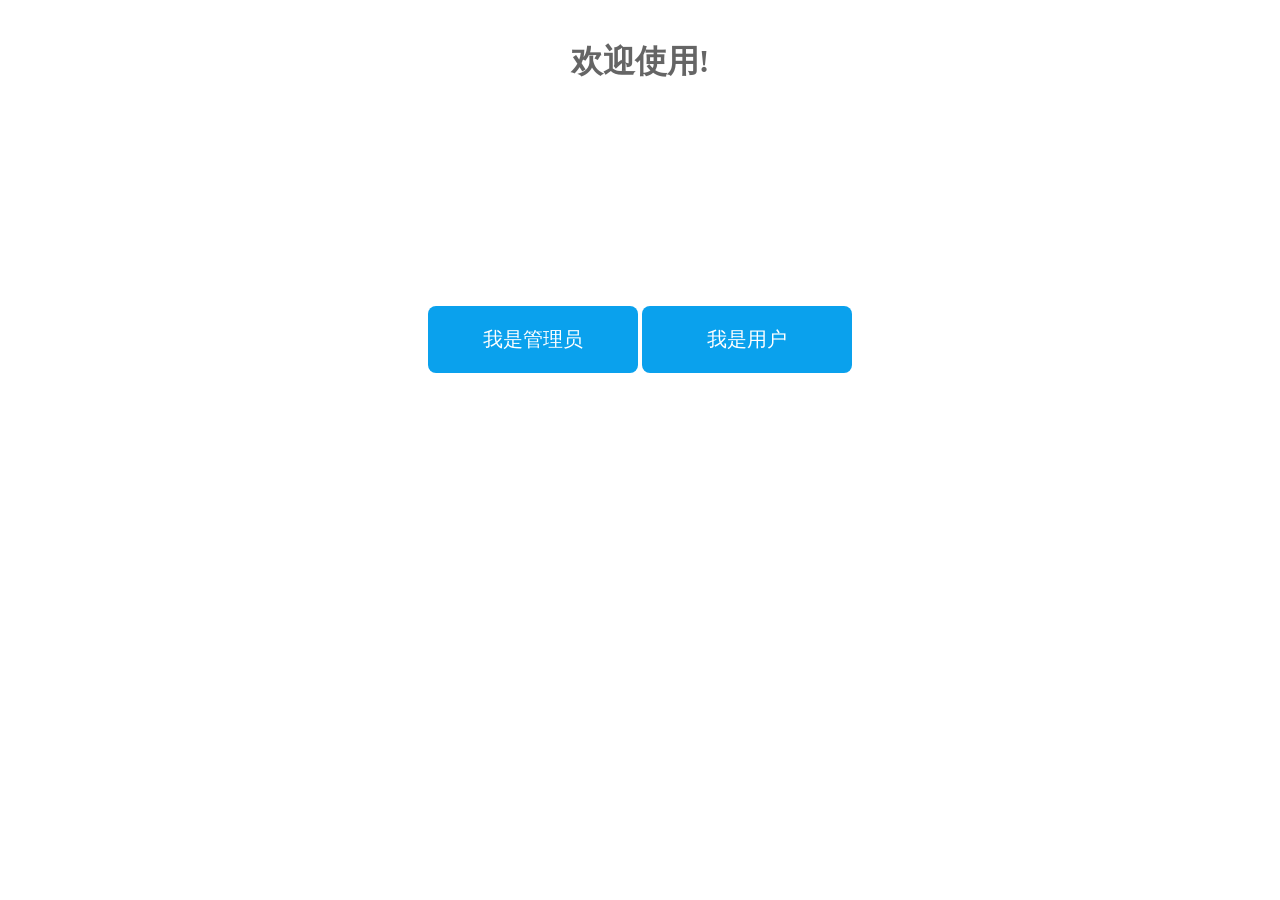
<file: web/index.html>
<!DOCTYPE html>
<html>
<head lang="en">
  <meta charset="UTF-8">
  <title>index</title>
  <style>
    #top{
      width: 100%;
    }
    #forward{
      margin:0px auto;
      height: 500px;
      padding-top: 30px;
      text-align: center;
      vertical-align: middle;
      /*background: #0F0;*/
    }
    #welcome{
      width: 100%;
      display: inline-block;
      text-align: center;
      /*background: #f00;*/
    }
    #welcome p {
      font-size: 32px;
      font-family: serif;
      font-weight: bold;
      opacity: 0.6;
    }
    a {
      position: relative;
      top: 160px;
      background-color: #0AA1ED;
      border: none;
      width: 180px;
      color: white;
      padding: 20px 15px;
      text-align: center;
      font-size: 20px;
      border-radius: 8px;
      display: inline-block;
    }
    a span {
      cursor: pointer;
      display: inline-block;
      position: relative;
      transition: 0.5s;
    }

    a span:after {
      content: '»';
      position: absolute;
      opacity: 0;
      top: 0;
      right: -20px;
      transition: 0.5s;
    }

    a:hover span {
      padding-right: 25px;
    }

    a:hover span:after {
      opacity: 1;
      right: 0;
    }
  </style>
</head>
<body>
<!-- 页面顶部-->
<header id="top">
  <div id="welcome">
    <p>欢迎使用!</p>
  </div>
</header>
<!--选择跳转部分-->
<div id="forward">
  <a onclick="window.location.href='admin/page/login.jsp'"><span>我是管理员</span></a>
  <a onclick="window.location.href='user/page/login.jsp'"><span>我是用户</span></a>
</div>
</body>
</html>
</file>
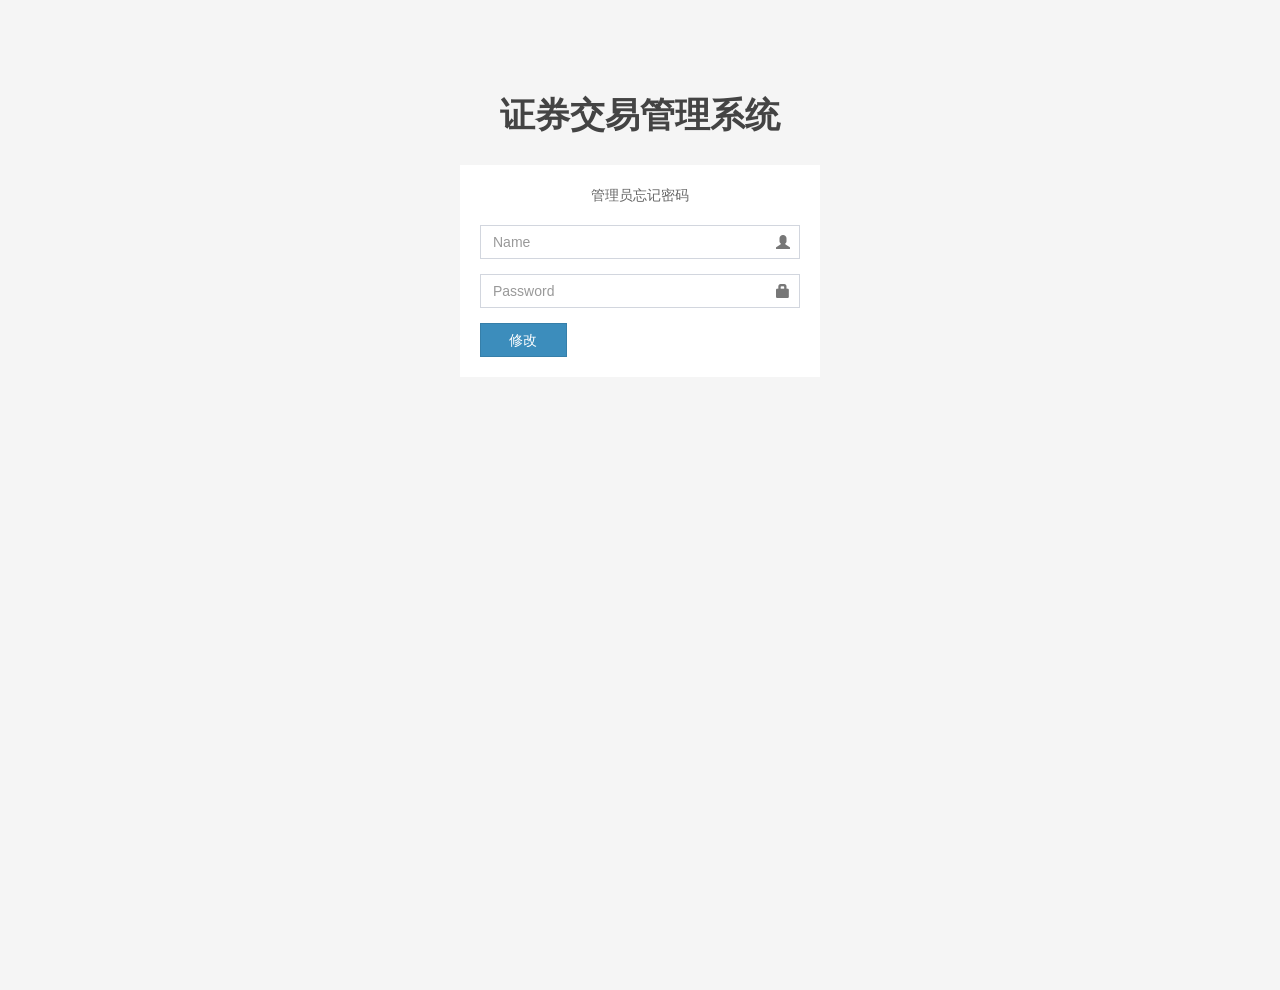
<file: web/admin/page/forgetpd.html>
<!DOCTYPE html>
<html>
<head>
  <meta http-equiv="Content-Type" content="text/html; charset=utf-8">
  <title>登录</title>
  <!-- Tell the browser to be responsive to screen width -->
  <meta content="width=device-width, initial-scale=1, maximum-scale=1, user-scalable=no" name="viewport">
  <!-- page style -->
  <style>

  </style>
  <!-- Bootstrap 3.3.7 -->
  <link rel="stylesheet" href="../css/bootstrap/bootstrap.min.css">
  <!-- Font Awesome -->
  <link rel="stylesheet" href="../css/font-awesome/font-awesome.min.css">
  <!-- Ionicons -->
  <link rel="stylesheet" href="../css/Ionicons/ionicons.min.css">
  <!-- Theme style -->
  <link rel="stylesheet" href="../css/AdminLTE/AdminLTE.min.css">
  <!-- iCheck -->
  <link rel="stylesheet" href="../css/iCheck/square/blue.css">
  <!-- Google Font -->
  <!-- <link rel="stylesheet" href="https://fonts.googleapis.com/css?family=Source+Sans+Pro:300,400,600,700,300italic,400italic,600italic"> -->
</head>
<body class="hold-transition login-page">
<div class="login-box">
  <div class="login-logo">
    <a href="login.html"><b>证券交易管理系统</b></a>
  </div>
  <!-- /.login-logo -->
  <div class="login-box-body">
    <p class="login-box-msg">管理员忘记密码</p>

    <form action="index.jsp" method="post">
      <div class="form-group has-feedback">
        <input type="text" class="form-control" placeholder="Name">
        <span class="glyphicon glyphicon-user form-control-feedback"></span>
      </div>
      <div class="form-group has-feedback">
        <input type="password" class="form-control" placeholder="Password">
        <span class="glyphicon glyphicon-lock form-control-feedback"></span>
      </div>
      <div class="row">
        <!-- /.col -->
        <div class="col-xs-4">
          <button type="submit" class="btn btn-primary btn-block btn-flat">修改</button>
        </div>
        <!-- /.col -->
      </div>
    </form>

    <!-- /.social-auth-links -->

  </div>
  <!-- /.login-box-body -->
</div>
<!-- /.login-box -->

<!-- jQuery 3 -->
<script src="../js/jquery/jquery.min.js"></script>
<!-- Bootstrap 3.3.7 -->
<script src="../js/bootstrap/bootstrap.min.js"></script>
<!-- iCheck -->
<script src="../js/iCheck/icheck.min.js"></script>
<!-- page script -->
<script>
  $(function () {
    $('input').iCheck({
      checkboxClass: 'icheckbox_square-blue',
      radioClass: 'iradio_square-blue',
      increaseArea: '20%' // optional
    });
  });
</script>
</body>
</html>
</file>
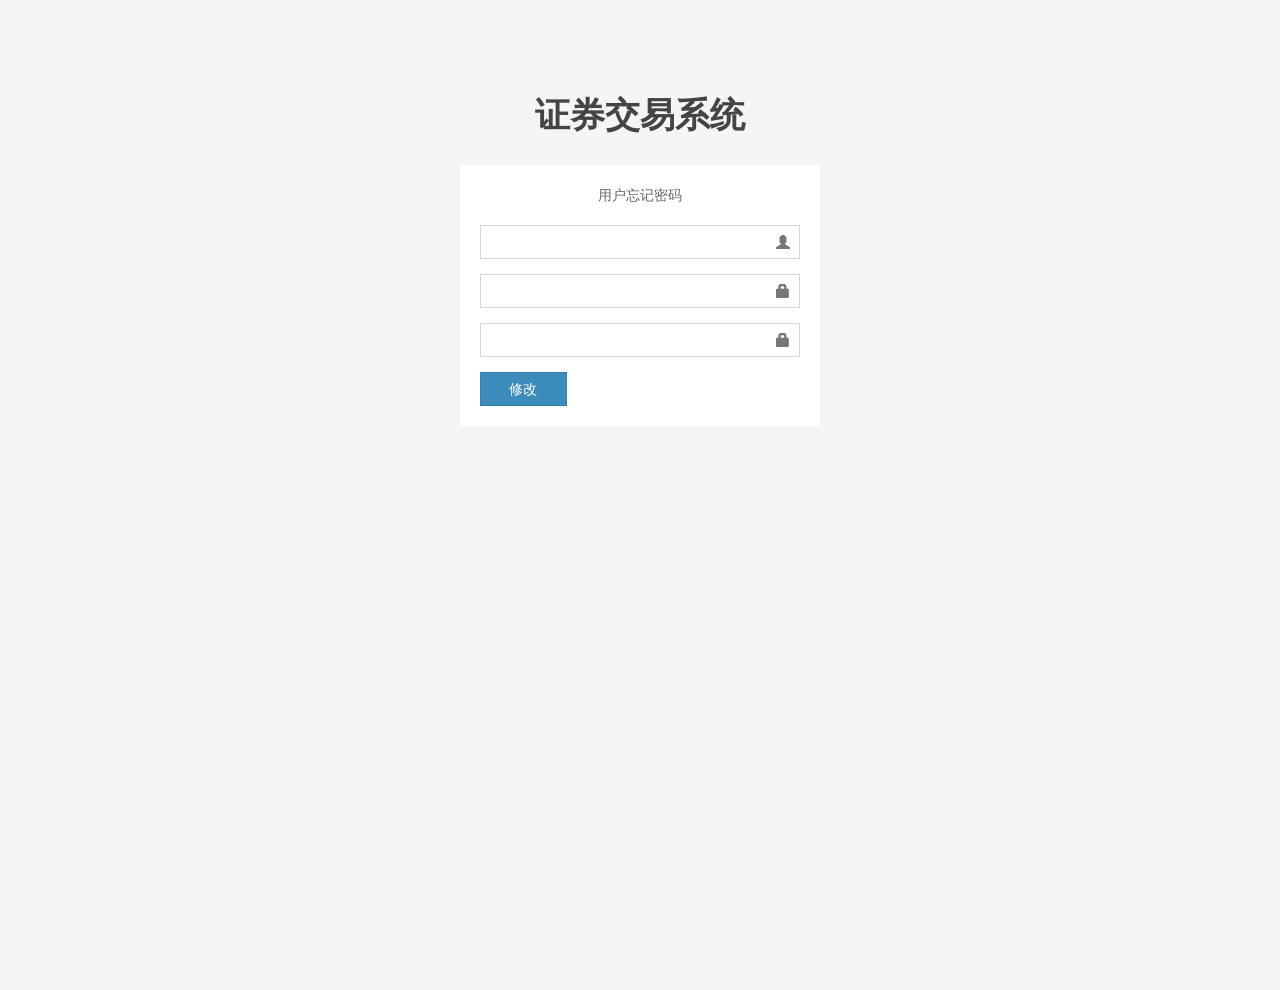
<file: web/user/page/forgetpd.html>
<!DOCTYPE html>
<html>
<head>
    <meta charset="utf-8">
    <meta content="IE=edge" http-equiv="X-UA-Compatible">
    <title>登录</title>
    <!-- Tell the browser to be responsive to screen width -->
    <meta content="width=device-width, initial-scale=1, maximum-scale=1, user-scalable=no" name="viewport">
    <!-- page style -->
    <style>

    </style>
    <!-- Bootstrap 3.3.7 -->
    <link href="../css/bootstrap/bootstrap.min.css" rel="stylesheet">
    <!-- Font Awesome -->
    <link href="../css/font-awesome/font-awesome.min.css" rel="stylesheet">
    <!-- Ionicons -->
    <link href="../css/Ionicons/ionicons.min.css" rel="stylesheet">
    <!-- Theme style -->
    <link href="../css/AdminLTE/AdminLTE.min.css" rel="stylesheet">
    <!-- iCheck -->
    <link href="../css/iCheck/square/blue.css" rel="stylesheet">
    <!-- Google Font -->
    <!-- <link rel="stylesheet" href="https://fonts.googleapis.com/css?family=Source+Sans+Pro:300,400,600,700,300italic,400italic,600italic"> -->
</head>
<body class="hold-transition login-page">
<div class="login-box">
    <div class="login-logo">
        <a href="login.html"><b>证券交易系统</b></a>
    </div>
    <!-- /.login-logo -->
    <div class="login-box-body">
        <p class="login-box-msg">用户忘记密码</p>

        <form action="/Security_war_exploded/servlet/ServletUserForgetPassdWord" method="post" id="forgetpd" name="forgetpd">

            <div class="form-group has-feedback">
                <input class="form-control"  id="Name" name="Name" type="text">
                <span class="glyphicon glyphicon-user form-control-feedback"></span>
            </div>
            <div class="form-group has-feedback">
                <input class="form-control" id="New_Password" name="New_Password" type="password">
                <span class="glyphicon glyphicon-lock form-control-feedback"></span>
            </div>
            <div class="form-group has-feedback">
                <input class="form-control" id="Again_New_Password" name="Again_New_Password" type="password">
                <span class="glyphicon glyphicon-lock form-control-feedback"></span>
            </div>
            <div class="row">
                <!-- /.col -->
                <div class="col-xs-4">
                    <input class="btn btn-primary btn-block btn-flat" type="button" value="修改" onclick="button_login()">
                </div>
                <!-- /.col -->
            </div>
        </form>

        <!-- /.social-auth-links -->

    </div>
    <!-- /.login-box-body -->
</div>
<!-- /.login-box -->

<!-- jQuery 3 -->
<script src="../js/jquery/jquery.min.js"></script>
<!-- Bootstrap 3.3.7 -->
<script src="../js/bootstrap/bootstrap.min.js"></script>
<!-- iCheck -->
<script src="../js/iCheck/icheck.min.js"></script>
<!-- page script -->
<script>

    function button_login(){
        var Name=document.getElementById("Name");
        var Phone=document.getElementById("Phone");
        var New_Password=document.getElementById("New_Password");
        var Again_New_Password=document.getElementById("Again_New_Password");

        if (Name.value==""){
            alert("用户名不可为空！");
            return
        }

        if (New_Password.value==""){
            alert("第一次密码不可为空！");
            return
        }
        if (Again_New_Password.value==""){
            alert("第二次密码不可为空！");
            return
        }
        if(New_Password.value!=Again_New_Password.value){
            alert("两次密码不一致！");
            return
        }
        $("#forgetpd").submit();
    }

    $(function () {
        $('input').iCheck({
            checkboxClass: 'icheckbox_square-blue',
            radioClass: 'iradio_square-blue',
            increaseArea: '20%' // optional
        });
    });
</script>
</body>
</html>
</file>
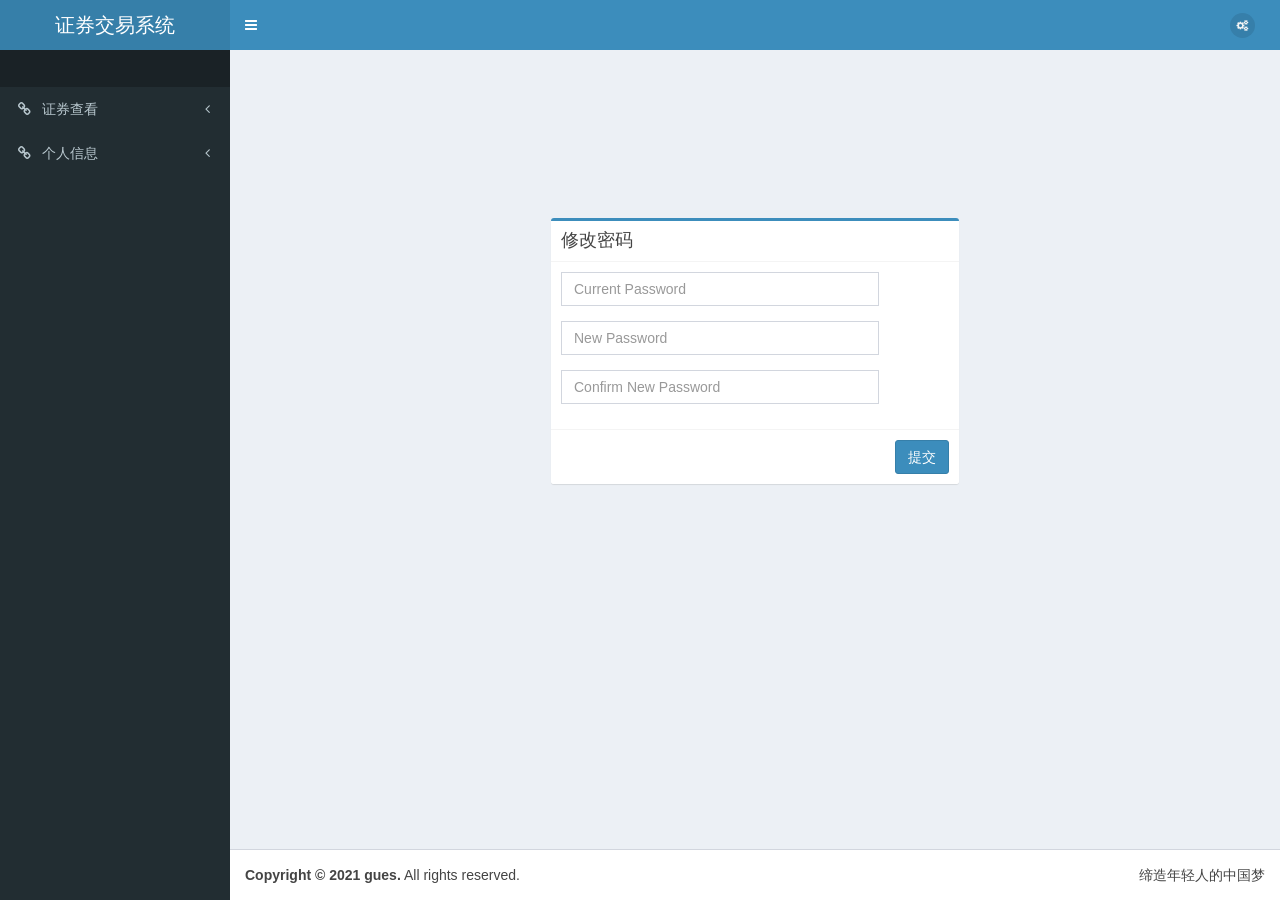
<file: web/user/page/password-change.html>
<!DOCTYPE html>
<html>
<head>
    <meta charset="utf-8">
    <meta content="IE=edge" http-equiv="X-UA-Compatible">
    <title>修改密码</title>
    <!-- Tell the browser to be responsive to screen width -->
    <meta content="width=device-width, initial-scale=1, maximum-scale=1, user-scalable=no" name="viewport">
    <!-- page style -->
    <style>
        .my_content {
            padding: 9% 30%;
            height: 60%;
            /*background: #f00;*/
        }
    </style>
    <!-- Bootstrap 3.3.7 -->
    <link href="../css/bootstrap/bootstrap.min.css" rel="stylesheet">
    <!-- Font Awesome -->
    <link href="../css/font-awesome/font-awesome.min.css" rel="stylesheet">
    <!-- Ionicons -->
    <link href="../css/Ionicons/ionicons.min.css" rel="stylesheet">
    <!-- Theme style -->
    <link href="../css/AdminLTE/AdminLTE.min.css" rel="stylesheet">
    <!-- AdminLTE Skin -->
    <link href="../css/AdminLTE/skin/skin-blue.min.css" rel="stylesheet">
    <!-- Google Font -->
    <!-- <link rel="stylesheet" href="https://fonts.googleapis.com/css?family=Source+Sans+Pro:300,400,600,700,300italic,400italic,600italic"> -->
</head>
<body class="hold-transition skin-blue sidebar-mini">
<div class="wrapper">

    <!-- Main Header -->
    <header class="main-header">

        <!-- Logo -->
        <a class="logo" href="index.jsp">
            <!-- mini logo for sidebar mini 50x50 pixels -->
            <span class="logo-mini"><b>证券</b></span>
            <!-- logo for regular state and mobile devices -->
            <span class="logo-lg">证券交易系统</span>
        </a>

        <!-- Header Navbar -->
        <nav class="navbar navbar-static-top" role="navigation">
            <!-- Sidebar toggle button-->
            <a class="sidebar-toggle" data-toggle="push-menu" href="#" role="button">
                <span class="sr-only">导航切换</span>
            </a>
            <!-- Navbar Right Menu -->
            <div class="navbar-custom-menu">
                <ul class="nav navbar-nav">
                    <!-- Messages: style can be found in dropdown.less-->
                    <!-- /.messages-menu -->
                    <!-- User Account Menu -->
                    <li class="dropdown user user-menu">
                        <!-- Menu Toggle Button -->
                        <a class="dropdown-toggle" data-toggle="dropdown" href="#">
                            <!-- The user image in the navbar-->
                            <img alt="User Image" class="user-image" src="../img/setting.png">
                            <!-- hidden-xs hides the username on small devices so only the image appears. -->

                        </a>
                        <ul class="dropdown-menu">
                            <!-- The user image in the menu -->
                            <li class="user-header">
                                <img alt="User Image" class="img-circle" src="../img/word.jpg">
                                <p>让学习成为一种习惯</p>
                            </li>
                            <!-- Menu Footer-->
                            <li class="user-footer">
                                <div class="pull-left">
                                    <a class="btn btn-default btn-flat" href="#">修改密码</a>
                                </div>
                                <div class="pull-right">
                                    <a class="btn btn-default btn-flat" href="login.jsp">退出</a>
                                </div>
                            </li>
                        </ul>
                    </li>

                </ul>
            </div>
        </nav>
    </header>
    <!-- Left side column. contains the logo and sidebar -->
    <aside class="main-sidebar">

        <!-- sidebar: style can be found in sidebar.less -->
        <section class="sidebar">
            <!-- Sidebar Menu -->
            <ul class="sidebar-menu" data-widget="tree">
                <li class="header">&nbsp;</li>
                <!-- Optionally, you can add icons to the links -->
                <li class="treeview">
                    <a href="#"><i class="fa fa-link"></i> <span>证券查看</span>
                        <span class="pull-right-container">
                <i class="fa fa-angle-left pull-right"></i>
              </span>
                    </a>
                    <ul class="treeview-menu">
                        <li><a href="/Security_war_exploded/servlet/ServletAllFind">所有证券</a></li>
                        <li><a href="/Security_war_exploded/servlet/ServletHaveSecurity">已购证券</a></li>
                    </ul>
                </li>
                <li class="treeview">
                    <a href="#"><i class="fa fa-link"></i> <span>个人信息</span>
                        <span class="pull-right-container">
                <i class="fa fa-angle-left pull-right"></i>
              </span>
                    </a>
                    <ul class="treeview-menu">
                        <li><a href="/Security_war_exploded/servlet/ServletFindOneUserInfo">信息查看</a></li>
                    </ul>


                </li>
            </ul>
            <!-- /.sidebar-menu -->
        </section>
        <!-- /.sidebar -->
    </aside>

    <!-- Content Wrapper. Contains page content -->
    <div class="content-wrapper">
        <!-- Content Header (Page header) -->
        <section class="content-header">
            <h1><small></small></h1>
            <ol class="breadcrumb">
                <!-- <li><a href="#"><i class="fa fa-dashboard"></i> </a></li> -->
                <!-- <li class="active"></li> -->
            </ol>
        </section>

        <!-- Main content -->
        <section class="content container-fluid" style="margin-top: 20px;">
            <div class="my_content">
                <!-- Horizontal Form -->
                <div class="box box-primary">
                    <div class="box-header with-border">
                        <h3 class="box-title">修改密码</h3>
                    </div>
                    <!-- /.box-header -->
                    <!-- form start -->
                    <form class="form-horizontal" action="/Security_war_exploded/servlet/ServletPassWordChange" name="changepassword" method="post">
                        <div class="box-body">
                            <div class="form-group">
                                <div class="col-sm-10">
                                    <input class="form-control" id="cpassword" name="cpassword" placeholder="Current Password"
                                           type="password">
                                </div>
                            </div>
                            <div class="form-group">
                                <div class="col-sm-10">
                                    <input class="form-control" id="npassword" name="npassword" placeholder="New Password"
                                           type="password">
                                </div>
                            </div>
                            <div class="form-group">
                                <div class="col-sm-10">
                                    <input class="form-control" id="cnpassword" name="cnpassword" placeholder="Confirm New Password"
                                           type="password">
                                </div>
                            </div>
                        </div>
                        <!-- /.box-body -->
                        <div class="box-footer">
                            <input class="btn btn-primary pull-right" type="button" value="提交" onclick="judge()" >

                        </div>
                        <!-- /.box-footer -->
                    </form>
                </div>
            </div>
        </section>
        <!-- /.content -->
    </div>
    <!-- /.content-wrapper -->

    <!-- Main Footer -->
    <footer class="main-footer">
        <!-- To the right -->
        <div class="pull-right hidden-xs">
            缔造年轻人的中国梦
        </div>
        <!-- Default to the left -->
        <strong>Copyright &copy; 2021 <span>gues</span>.</strong> All rights reserved.
    </footer>

    <!-- /.control-sidebar -->
    <!-- Add the sidebar's background. This div must be placed
    immediately after the control sidebar -->
    <div class="control-sidebar-bg"></div>
</div>
<!-- ./wrapper -->

<!-- jQuery 3 -->
<script src="../js/jquery/jquery.min.js"></script>
<!-- Bootstrap 3.3.7 -->
<script src="../js/bootstrap/bootstrap.min.js"></script>
<!-- AdminLTE App -->
<script src="../js/AdminLTE/adminlte.min.js"></script>
<!-- page script -->
<script>
    function judge () {
        var npassword1=document.getElementById("npassword");
        var cnpassword1=document.getElementById("cnpassword");

        if (npassword1.value==cnpassword1.value){
            changepassword.submit();
        }else {
            alert("两次密码不一致！请重新输入！");
        }
    }

</script>
</body>
</html>
</file>
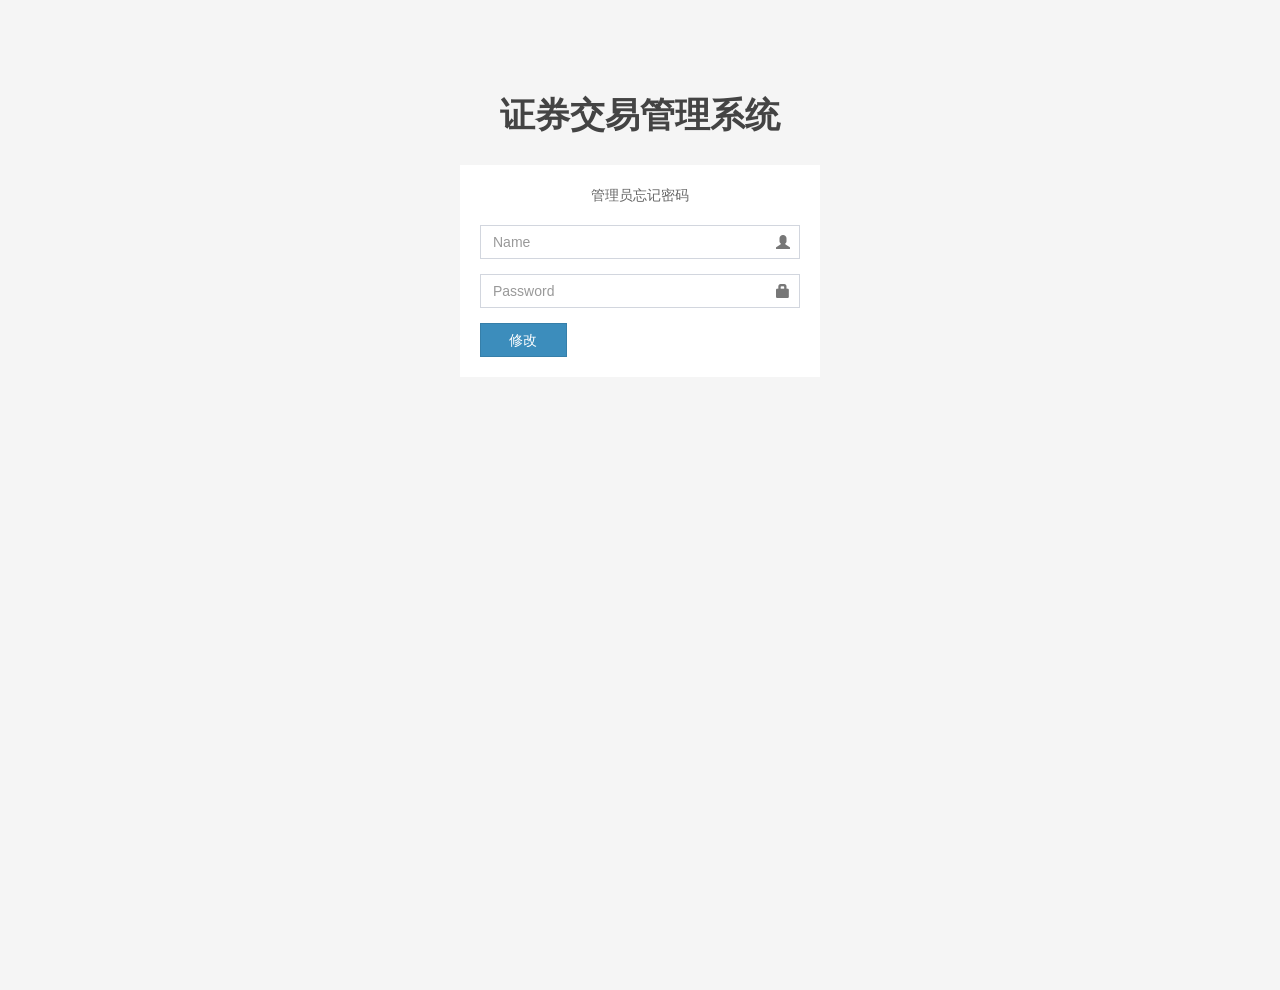
<file: target/Security-1.0-SNAPSHOT/admin/page/forgetpd.html>
<!DOCTYPE html>
<html>
<head>
  <meta http-equiv="Content-Type" content="text/html; charset=utf-8">
  <title>登录</title>
  <!-- Tell the browser to be responsive to screen width -->
  <meta content="width=device-width, initial-scale=1, maximum-scale=1, user-scalable=no" name="viewport">
  <!-- page style -->
  <style>

  </style>
  <!-- Bootstrap 3.3.7 -->
  <link rel="stylesheet" href="../css/bootstrap/bootstrap.min.css">
  <!-- Font Awesome -->
  <link rel="stylesheet" href="../css/font-awesome/font-awesome.min.css">
  <!-- Ionicons -->
  <link rel="stylesheet" href="../css/Ionicons/ionicons.min.css">
  <!-- Theme style -->
  <link rel="stylesheet" href="../css/AdminLTE/AdminLTE.min.css">
  <!-- iCheck -->
  <link rel="stylesheet" href="../css/iCheck/square/blue.css">
  <!-- Google Font -->
  <!-- <link rel="stylesheet" href="https://fonts.googleapis.com/css?family=Source+Sans+Pro:300,400,600,700,300italic,400italic,600italic"> -->
</head>
<body class="hold-transition login-page">
<div class="login-box">
  <div class="login-logo">
    <a href="login.jsp"><b>证券交易管理系统</b></a>
  </div>
  <!-- /.login-logo -->
  <div class="login-box-body">
    <p class="login-box-msg">管理员忘记密码</p>

    <form action="index.jsp" method="post">
      <div class="form-group has-feedback">
        <input type="text" class="form-control" placeholder="Name">
        <span class="glyphicon glyphicon-user form-control-feedback"></span>
      </div>
      <div class="form-group has-feedback">
        <input type="password" class="form-control" placeholder="Password">
        <span class="glyphicon glyphicon-lock form-control-feedback"></span>
      </div>
      <div class="row">
        <!-- /.col -->
        <div class="col-xs-4">
          <button type="submit" class="btn btn-primary btn-block btn-flat">修改</button>
        </div>
        <!-- /.col -->
      </div>
    </form>

    <!-- /.social-auth-links -->

  </div>
  <!-- /.login-box-body -->
</div>
<!-- /.login-box -->

<!-- jQuery 3 -->
<script src="../js/jquery/jquery.min.js"></script>
<!-- Bootstrap 3.3.7 -->
<script src="../js/bootstrap/bootstrap.min.js"></script>
<!-- iCheck -->
<script src="../js/iCheck/icheck.min.js"></script>
<!-- page script -->
<script>
  $(function () {
    $('input').iCheck({
      checkboxClass: 'icheckbox_square-blue',
      radioClass: 'iradio_square-blue',
      increaseArea: '20%' // optional
    });
  });
</script>
</body>
</html>
</file>
<file: web/admin/css/iCheck/square/blue.css>
/* iCheck plugin Square skin, blue
----------------------------------- */
.icheckbox_square-blue,
.iradio_square-blue {
    display: inline-block;
    *display: inline;
    vertical-align: middle;
    margin: 0;
    padding: 0;
    width: 22px;
    height: 22px;
    background: url(blue.png) no-repeat;
    border: none;
    cursor: pointer;
}

.icheckbox_square-blue {
    background-position: 0 0;
}
    .icheckbox_square-blue.hover {
        background-position: -24px 0;
    }
    .icheckbox_square-blue.checked {
        background-position: -48px 0;
    }
    .icheckbox_square-blue.disabled {
        background-position: -72px 0;
        cursor: default;
    }
    .icheckbox_square-blue.checked.disabled {
        background-position: -96px 0;
    }

.iradio_square-blue {
    background-position: -120px 0;
}
    .iradio_square-blue.hover {
        background-position: -144px 0;
    }
    .iradio_square-blue.checked {
        background-position: -168px 0;
    }
    .iradio_square-blue.disabled {
        background-position: -192px 0;
        cursor: default;
    }
    .iradio_square-blue.checked.disabled {
        background-position: -216px 0;
    }

/* Retina support */
@media only screen and (-webkit-min-device-pixel-ratio: 1.5),
       only screen and (-moz-min-device-pixel-ratio: 1.5),
       only screen and (-o-min-device-pixel-ratio: 3/2),
       only screen and (min-device-pixel-ratio: 1.5) {
    .icheckbox_square-blue,
    .iradio_square-blue {
        background-image: url(blue@2x.png);
        -webkit-background-size: 240px 24px;
        background-size: 240px 24px;
    }
}
</file>
<file: web/user/css/iCheck/square/blue.css>
/* iCheck plugin Square skin, blue
----------------------------------- */
.icheckbox_square-blue,
.iradio_square-blue {
    display: inline-block;
    *display: inline;
    vertical-align: middle;
    margin: 0;
    padding: 0;
    width: 22px;
    height: 22px;
    background: url(blue.png) no-repeat;
    border: none;
    cursor: pointer;
}

.icheckbox_square-blue {
    background-position: 0 0;
}

.icheckbox_square-blue.hover {
    background-position: -24px 0;
}

.icheckbox_square-blue.checked {
    background-position: -48px 0;
}

.icheckbox_square-blue.disabled {
    background-position: -72px 0;
    cursor: default;
}

.icheckbox_square-blue.checked.disabled {
    background-position: -96px 0;
}

.iradio_square-blue {
    background-position: -120px 0;
}

.iradio_square-blue.hover {
    background-position: -144px 0;
}

.iradio_square-blue.checked {
    background-position: -168px 0;
}

.iradio_square-blue.disabled {
    background-position: -192px 0;
    cursor: default;
}

.iradio_square-blue.checked.disabled {
    background-position: -216px 0;
}

/* Retina support */
@media only screen and (-webkit-min-device-pixel-ratio: 1.5), only screen and (-moz-min-device-pixel-ratio: 1.5), only screen and (-o-min-device-pixel-ratio: 3/2), only screen and (min-device-pixel-ratio: 1.5) {
    .icheckbox_square-blue,
    .iradio_square-blue {
        background-image: url(blue@2x.png);
        -webkit-background-size: 240px 24px;
        background-size: 240px 24px;
    }
}
</file>
<file: target/Security-1.0-SNAPSHOT/admin/css/iCheck/square/blue.css>
/* iCheck plugin Square skin, blue
----------------------------------- */
.icheckbox_square-blue,
.iradio_square-blue {
    display: inline-block;
    *display: inline;
    vertical-align: middle;
    margin: 0;
    padding: 0;
    width: 22px;
    height: 22px;
    background: url(blue.png) no-repeat;
    border: none;
    cursor: pointer;
}

.icheckbox_square-blue {
    background-position: 0 0;
}
    .icheckbox_square-blue.hover {
        background-position: -24px 0;
    }
    .icheckbox_square-blue.checked {
        background-position: -48px 0;
    }
    .icheckbox_square-blue.disabled {
        background-position: -72px 0;
        cursor: default;
    }
    .icheckbox_square-blue.checked.disabled {
        background-position: -96px 0;
    }

.iradio_square-blue {
    background-position: -120px 0;
}
    .iradio_square-blue.hover {
        background-position: -144px 0;
    }
    .iradio_square-blue.checked {
        background-position: -168px 0;
    }
    .iradio_square-blue.disabled {
        background-position: -192px 0;
        cursor: default;
    }
    .iradio_square-blue.checked.disabled {
        background-position: -216px 0;
    }

/* Retina support */
@media only screen and (-webkit-min-device-pixel-ratio: 1.5),
       only screen and (-moz-min-device-pixel-ratio: 1.5),
       only screen and (-o-min-device-pixel-ratio: 3/2),
       only screen and (min-device-pixel-ratio: 1.5) {
    .icheckbox_square-blue,
    .iradio_square-blue {
        background-image: url(blue@2x.png);
        -webkit-background-size: 240px 24px;
        background-size: 240px 24px;
    }
}
</file>
<file: web/user/css/AdminLTE/skin/skin-blue.min.css>
.skin-blue .main-header .navbar{background-color:#3c8dbc}.skin-blue .main-header .navbar .nav>li>a{color:#fff}.skin-blue .main-header .navbar .nav>li>a:hover,.skin-blue .main-header .navbar .nav>li>a:active,.skin-blue .main-header .navbar .nav>li>a:focus,.skin-blue .main-header .navbar .nav .open>a,.skin-blue .main-header .navbar .nav .open>a:hover,.skin-blue .main-header .navbar .nav .open>a:focus,.skin-blue .main-header .navbar .nav>.active>a{background:rgba(0,0,0,0.1);color:#f6f6f6}.skin-blue .main-header .navbar .sidebar-toggle{color:#fff}.skin-blue .main-header .navbar .sidebar-toggle:hover{color:#f6f6f6;background:rgba(0,0,0,0.1)}.skin-blue .main-header .navbar .sidebar-toggle{color:#fff}.skin-blue .main-header .navbar .sidebar-toggle:hover{background-color:#367fa9}@media (max-width:767px){.skin-blue .main-header .navbar .dropdown-menu li.divider{background-color:rgba(255,255,255,0.1)}.skin-blue .main-header .navbar .dropdown-menu li a{color:#fff}.skin-blue .main-header .navbar .dropdown-menu li a:hover{background:#367fa9}}.skin-blue .main-header .logo{background-color:#367fa9;color:#fff;border-bottom:0 solid transparent}.skin-blue .main-header .logo:hover{background-color:#357ca5}.skin-blue .main-header li.user-header{background-color:#3c8dbc}.skin-blue .content-header{background:transparent}.skin-blue .wrapper,.skin-blue .main-sidebar,.skin-blue .left-side{background-color:#222d32}.skin-blue .user-panel>.info,.skin-blue .user-panel>.info>a{color:#fff}.skin-blue .sidebar-menu>li.header{color:#4b646f;background:#1a2226}.skin-blue .sidebar-menu>li>a{border-left:3px solid transparent}.skin-blue .sidebar-menu>li:hover>a,.skin-blue .sidebar-menu>li.active>a,.skin-blue .sidebar-menu>li.menu-open>a{color:#fff;background:#1e282c}.skin-blue .sidebar-menu>li.active>a{border-left-color:#3c8dbc}.skin-blue .sidebar-menu>li>.treeview-menu{margin:0 1px;background:#2c3b41}.skin-blue .sidebar a{color:#b8c7ce}.skin-blue .sidebar a:hover{text-decoration:none}.skin-blue .sidebar-menu .treeview-menu>li>a{color:#8aa4af}.skin-blue .sidebar-menu .treeview-menu>li.active>a,.skin-blue .sidebar-menu .treeview-menu>li>a:hover{color:#fff}.skin-blue .sidebar-form{border-radius:3px;border:1px solid #374850;margin:10px 10px}.skin-blue .sidebar-form input[type="text"],.skin-blue .sidebar-form .btn{box-shadow:none;background-color:#374850;border:1px solid transparent;height:35px}.skin-blue .sidebar-form input[type="text"]{color:#666;border-top-left-radius:2px;border-top-right-radius:0;border-bottom-right-radius:0;border-bottom-left-radius:2px}.skin-blue .sidebar-form input[type="text"]:focus,.skin-blue .sidebar-form input[type="text"]:focus+.input-group-btn .btn{background-color:#fff;color:#666}.skin-blue .sidebar-form input[type="text"]:focus+.input-group-btn .btn{border-left-color:#fff}.skin-blue .sidebar-form .btn{color:#999;border-top-left-radius:0;border-top-right-radius:2px;border-bottom-right-radius:2px;border-bottom-left-radius:0}.skin-blue.layout-top-nav .main-header>.logo{background-color:#3c8dbc;color:#fff;border-bottom:0 solid transparent}.skin-blue.layout-top-nav .main-header>.logo:hover{background-color:#3b8ab8}
</file>
